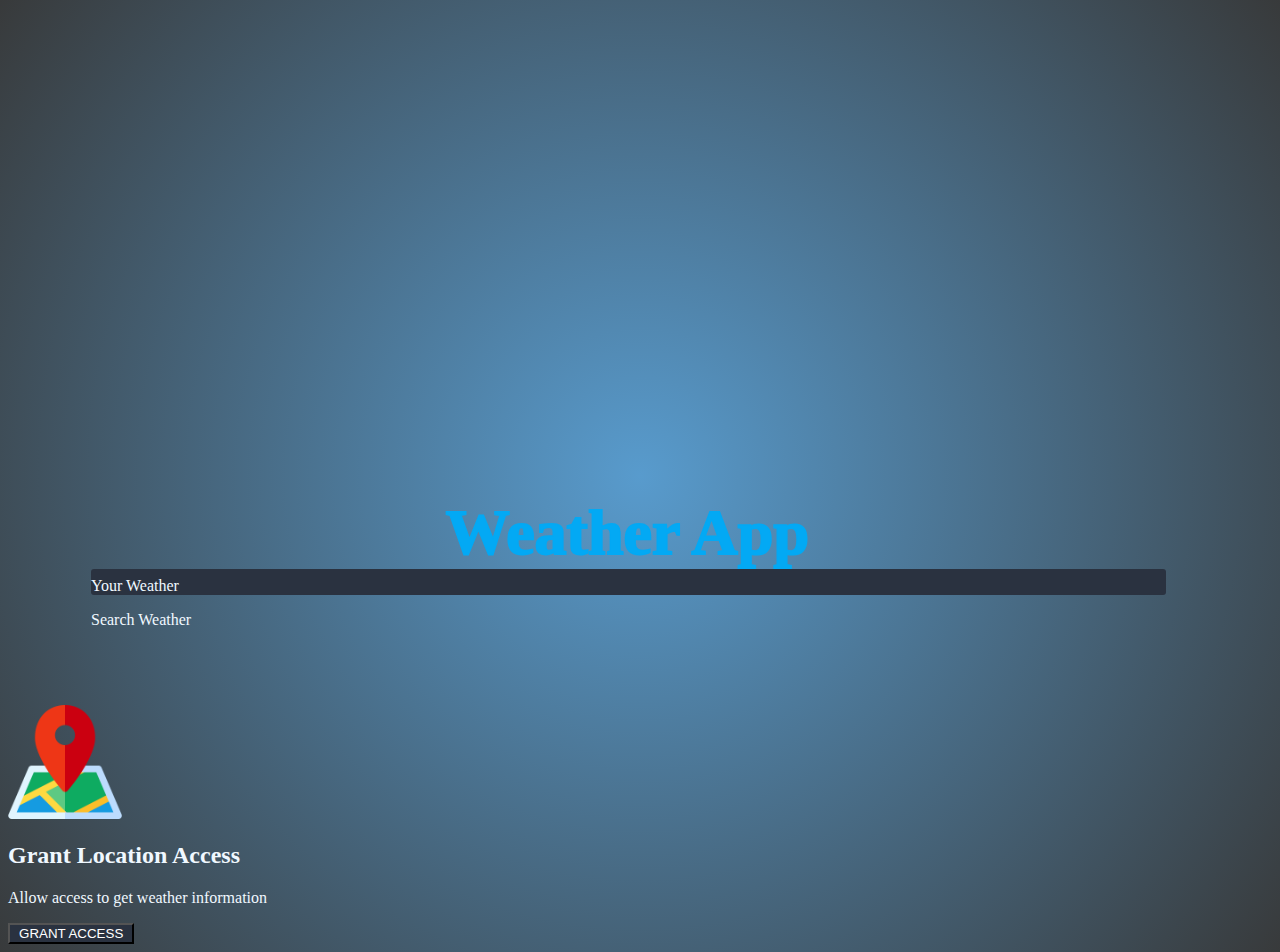
<file: index.html>
<!doctype html>
<html lang="en">
  <head>
    <meta charset="utf-8">
    <meta name="viewport" content="width=device-width, initial-scale=1">
    <link href="https://cdn.jsdelivr.net/npm/bootstrap@5.3.2/dist/css/bootstrap.min.css" rel="stylesheet" integrity="sha384-T3c6CoIi6uLrA9TneNEoa7RxnatzjcDSCmG1MXxSR1GAsXEV/Dwwykc2MPK8M2HN" crossorigin="anonymous">
    <script src="https://cdn.jsdelivr.net/npm/bootstrap@5.3.2/dist/js/bootstrap.bundle.min.js" integrity="sha384-C6RzsynM9kWDrMNeT87bh95OGNyZPhcTNXj1NW7RuBCsyN/o0jlpcV8Qyq46cDfL" crossorigin="anonymous"></script>
    <link rel="stylesheet" href="index.css">
    <title>Bootstrap demo</title>
  </head>                 
  <body>
    <div class="content">
    <h2 class="heading text-center ">Weather App</h2>
    <h2 class="heading text-center ">Weather App</h2>
</div>
    
    <div class="row tab-container text-center">

        <div class="col-md-2">
        <p class="tab" data-userWeather>Your Weather</p>
        </div>
          
       

        <div class="col-md-2">
        <p class="tab" data-searchWeather>Search Weather</p>
        </div>

    </div>
                <!---loading container-->
        <div class="loading-container text-center">
            <p>loading....</p>
        </div>
    <div class="weather-container">

    <div class="grant-location-container justify-content-center text-center">

        <!----Grant-location-container--->
         <div class="row text-center justify-content-center">
            <img src="map.png" class="img-fluid map" alt="">
        <h2>Grant Location Access</h2>
        <p>Allow access to get weather information</p>
         <button class="btn" data-grant-access-btn>GRANT ACCESS</button>
        </div>

    </div>

       <!--search for city-->

    <form class=" form-container form" role="search"data-search-form action="">
        <input class="form-control me-2" type="search" placeholder="Search For City" aria-label="Search" data-search-input>
        <button class="btn btn-outline-success" type="submit"><span class="b-cont">Search</span></button>
      </form>

    <!---loading container-->
 

   <!---show Weather-information-->
   <div class="userWeatherInfo">

    <div class="cityname d-flex justify-content-center">
        <h3 data-city-name></h2>
        <img data-country-icon class="img-fluid city-icon">
    </div>

    <h4 data-weather-disc class="text-center"></h4>
    <img weatherIcon class="img-fluid ">

    <p data-temp></p>

    <!---3cards-->
    <div class="parameter-container row justify-content-center text-center">
<div class="parameter col-md-3">
    <img src="windsp2.png" class="img-fluid cards">
    <p>windspeed</p>
    <p data-windspeed></p>
</div>

<div class="parameter col-md-3">
    <img src="hum.png" class="img-fluid cards">
    <p>humidity</p>
   
    <p data-humity></p>
</div>

<div class="parameter col-md-3">
    <img src="clouds.png" alt="" class="img-fluid cards">
    <p>clouds</p>
    <p data-clouds></p>
</div>
    </div>
   


</div>
    </div>


  </body>

  <script src="weather.js"></script>
</html>
</file>
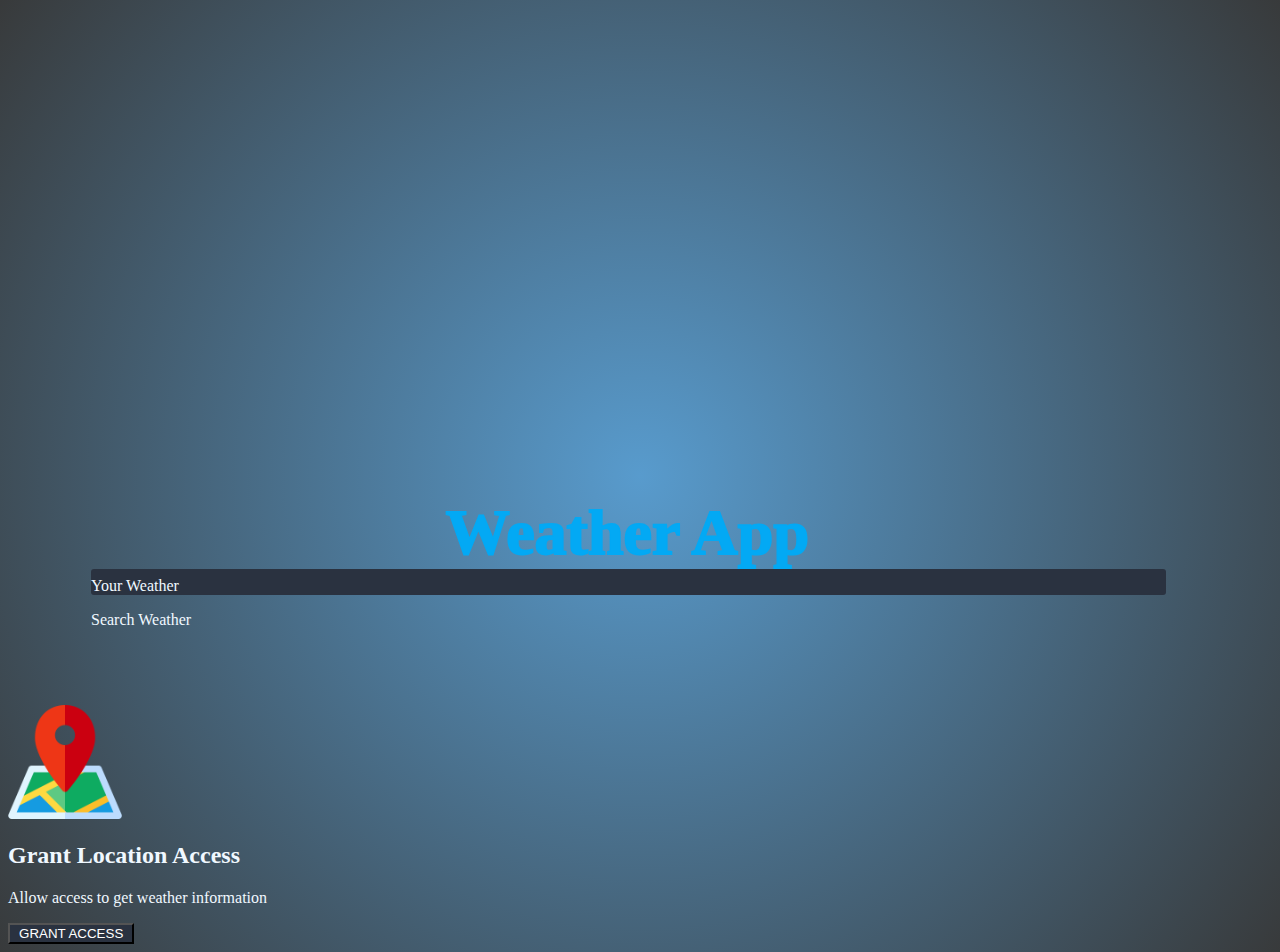
<file: weather.html>
<!doctype html>
<html lang="en">
  <head>
    <meta charset="utf-8">
    <meta name="viewport" content="width=device-width, initial-scale=1">
    <link href="https://cdn.jsdelivr.net/npm/bootstrap@5.3.2/dist/css/bootstrap.min.css" rel="stylesheet" integrity="sha384-T3c6CoIi6uLrA9TneNEoa7RxnatzjcDSCmG1MXxSR1GAsXEV/Dwwykc2MPK8M2HN" crossorigin="anonymous">
    <script src="https://cdn.jsdelivr.net/npm/bootstrap@5.3.2/dist/js/bootstrap.bundle.min.js" integrity="sha384-C6RzsynM9kWDrMNeT87bh95OGNyZPhcTNXj1NW7RuBCsyN/o0jlpcV8Qyq46cDfL" crossorigin="anonymous"></script>
    <link rel="stylesheet" href="weather.css">
    <title>Bootstrap demo</title>
  </head>                 
  <body>
    <div class="content">
    <h2 class="heading text-center ">Weather App</h2>
    <h2 class="heading text-center ">Weather App</h2>
</div>
    
    <div class="row tab-container text-center">

        <div class="col-md-2">
        <p class="tab" data-userWeather>Your Weather</p>
        </div>
          
       

        <div class="col-md-2">
        <p class="tab" data-searchWeather>Search Weather</p>
        </div>

    </div>
                <!---loading container-->
        <div class="loading-container text-center">
            <p>loading....</p>
        </div>
    <div class="weather-container">

    <div class="grant-location-container justify-content-center text-center">

        <!----Grant-location-container--->
         <div class="row text-center justify-content-center">
            <img src="map.png" class="img-fluid map" alt="">
        <h2>Grant Location Access</h2>
        <p>Allow access to get weather information</p>
         <button class="btn" data-grant-access-btn>GRANT ACCESS</button>
        </div>

    </div>

       <!--search for city-->

    <form class=" form-container form" role="search"data-search-form action="">
        <input class="form-control me-2" type="search" placeholder="Search For City" aria-label="Search" data-search-input>
        <button class="btn btn-outline-success" type="submit"><span class="b-cont">Search</span></button>
      </form>

    <!---loading container-->
 

   <!---show Weather-information-->
   <div class="userWeatherInfo">

    <div class="cityname d-flex justify-content-center">
        <h3 data-city-name></h2>
        <img data-country-icon class="img-fluid city-icon">
    </div>

    <h4 data-weather-disc class="text-center"></h4>
    <img weatherIcon class="img-fluid ">

    <p data-temp></p>

    <!---3cards-->
    <div class="parameter-container row justify-content-center text-center">
<div class="parameter col-md-3">
    <img src="windsp2.png" class="img-fluid cards">
    <p>windspeed</p>
    <p data-windspeed></p>
</div>

<div class="parameter col-md-3">
    <img src="hum.png" class="img-fluid cards">
    <p>humidity</p>
   
    <p data-humity></p>
</div>

<div class="parameter col-md-3">
    <img src="clouds.png" alt="" class="img-fluid cards">
    <p>clouds</p>
    <p data-clouds></p>
</div>
    </div>
   


</div>
    </div>


  </body>

  <script src="weather.js"></script>
</html>
</file>
<file: index.css>
.tab.current-tab {
    background-color: #2a3240;
    border-radius: 3px;
    width: 91%;
    height: 85%;
    padding-top: 8px;
}
.parameter
{
    border: 2px solid white;
    border-radius: 13px;
    width: 21%;
    height: 222px;
    margin: 0px 10px;
    background-color: rgba(173, 216, 230, 0.521);
}


.userWeatherInfo.active {
    display: block;
    margin-top: 18px;
}
.map
{
    max-width: 9%;
    height: auto;
}
.city-icon
{
    max-width: 3%;
    height: 3%;
}

.weather-container {
    margin-top: 76px;
}

img.cards
{
max-width: 25%;
height: auto;
margin-top: 47px;
}
button.btn.btn-outline-success {
    padding: 0px 55px;

}



h3 {
    margin-right: 8px;
}
span.b-cont {
    margin-left: -20px;
}
.form-container.active
{
display: block;
display: flex;
width: 27%;
margin-left: 38%;
margin-top: -37px;
}
.form-container
{
    display: none;
}
.grant-location-container.active
{
    display: block;
}

h1.heading.text-center {
    margin-top: 66px;
}
.grant-location-container
{
    display: none;
}
.userWeatherInfo.active
{
    display: block;
}

.userWeatherInfo
{
    display: none;
}
.loading-container
{
    display: none;
}
.loading-container.active 
{
display: block;
}

.tab
{
    font-size: 1.2 rem;
}

.col-md-2 {
    padding-left: 83px;
}


    .btn {
        background-color: #2a3240;
        color: white;
        width: 10%;
    }
.btn:hover
{
background-color:#2a3240 ;


}

.row.tab-container.text-center {
    justify-content: space-around;
    margin-top: 45%;
}

  .content {
    position: relative;
    left: 49%;
    bottom: 89px;
}
  
  .content h2 {
    color: #fff;
    font-size: 4em;
    position: absolute;
    transform: translate(-50%, -50%);
  }
  
  h2.heading.text-center {
}
  .content h2:nth-child(1) {
    color: transparent;
    -webkit-text-stroke: 2px #03a9f4;
  }
  
  .content h2:nth-child(2) {
    color: #03a9f4;
    animation: animate 4s ease-in-out infinite;
  }
  
  @keyframes animate {
    0%,
    100% {
      clip-path: polygon(
        0% 45%,
        16% 44%,
        33% 50%,
        54% 60%,
        70% 61%,
        84% 59%,
        100% 52%,
        100% 100%,
        0% 100%
      );
    }
  
    50% {
      clip-path: polygon(
        0% 60%,
        15% 65%,
        34% 66%,
        51% 62%,
        67% 50%,
        84% 45%,
        100% 46%,
        100% 100%,
        0% 100%
      );
    }
  }



body
{
    
    background: rgb(115,169,255);
    background: radial-gradient(circle, 
    rgb(88 155 205) 0%, rgb(56 58 59) 100%);
color: aliceblue;

    
}
.row.tab-container.text-center {
    justify-content: space-around;
}

.wrapper
{
    height: 100vh;
    width: 100vh;
}
</file>
<file: weather.css>
.tab.current-tab {
    background-color: #2a3240;
    border-radius: 3px;
    width: 91%;
    height: 85%;
    padding-top: 8px;
}
.parameter
{
    border: 2px solid white;
    border-radius: 13px;
    width: 21%;
    height: 222px;
    margin: 0px 10px;
    background-color: rgba(173, 216, 230, 0.521);
}


.userWeatherInfo.active {
    display: block;
    margin-top: 18px;
}
.map
{
    max-width: 9%;
    height: auto;
}
.city-icon
{
    max-width: 3%;
    height: 3%;
}

.weather-container {
    margin-top: 76px;
}

img.cards
{
max-width: 25%;
height: auto;
margin-top: 47px;
}
button.btn.btn-outline-success {
    padding: 0px 55px;

}



h3 {
    margin-right: 8px;
}
span.b-cont {
    margin-left: -20px;
}
.form-container.active
{
display: block;
display: flex;
width: 27%;
margin-left: 38%;
margin-top: -37px;
}
.form-container
{
    display: none;
}
.grant-location-container.active
{
    display: block;
}

h1.heading.text-center {
    margin-top: 66px;
}
.grant-location-container
{
    display: none;
}
.userWeatherInfo.active
{
    display: block;
}

.userWeatherInfo
{
    display: none;
}
.loading-container
{
    display: none;
}
.loading-container.active 
{
display: block;
}

.tab
{
    font-size: 1.2 rem;
}

.col-md-2 {
    padding-left: 83px;
}


    .btn {
        background-color: #2a3240;
        color: white;
        width: 10%;
    }
.btn:hover
{
background-color:#2a3240 ;


}

.row.tab-container.text-center {
    justify-content: space-around;
    margin-top: 45%;
}

  .content {
    position: relative;
    left: 49%;
    bottom: 89px;
}
  
  .content h2 {
    color: #fff;
    font-size: 4em;
    position: absolute;
    transform: translate(-50%, -50%);
  }
  
  h2.heading.text-center {
}
  .content h2:nth-child(1) {
    color: transparent;
    -webkit-text-stroke: 2px #03a9f4;
  }
  
  .content h2:nth-child(2) {
    color: #03a9f4;
    animation: animate 4s ease-in-out infinite;
  }
  
  @keyframes animate {
    0%,
    100% {
      clip-path: polygon(
        0% 45%,
        16% 44%,
        33% 50%,
        54% 60%,
        70% 61%,
        84% 59%,
        100% 52%,
        100% 100%,
        0% 100%
      );
    }
  
    50% {
      clip-path: polygon(
        0% 60%,
        15% 65%,
        34% 66%,
        51% 62%,
        67% 50%,
        84% 45%,
        100% 46%,
        100% 100%,
        0% 100%
      );
    }
  }



body
{
    
    background: rgb(115,169,255);
    background: radial-gradient(circle, 
    rgb(88 155 205) 0%, rgb(56 58 59) 100%);
color: aliceblue;

    
}
.row.tab-container.text-center {
    justify-content: space-around;
}

.wrapper
{
    height: 100vh;
    width: 100vh;
}
</file>
